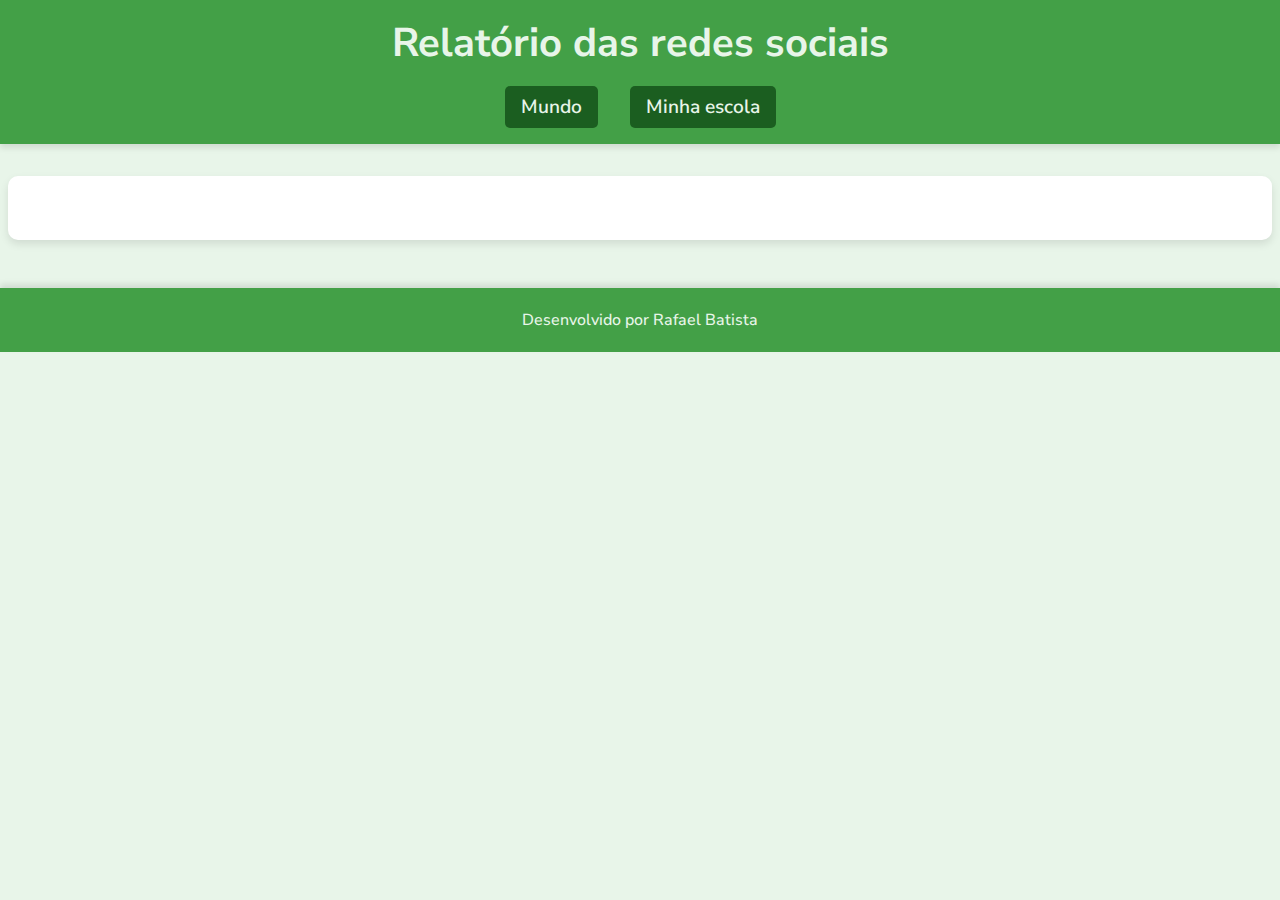
<file: index.html>
<!DOCTYPE html>
<html lang="pt-br">
<head>
    <meta charset="UTF-8">
    <meta name="viewport" content="width=device-width, initial-scale=1.0">
    <title>Redes Sociais - Mundo</title>
    <link rel="stylesheet" href="style.css">
    <script src="https://cdn.plot.ly/plotly-2.27.0.min.js" charset="utf-8"></script>
</head>
<body>
    <header>
        <h1>Relatório das redes sociais</h1>
        <nav>
            <a href="index.html">Mundo</a>
            <a href="minha-escola.html">Minha escola</a>
        </nav>
    </header>
    <main class="graficos-section">
        <section id="graficos-container" class="graficos-container">
            <!-- crie os gráficos/texto aqui -->
        </section>
    </main>
    <footer>
        <p>Desenvolvido por Rafael Batista</p>
    </footer>
    <script type="module" src="graficos/common.js"></script>
    <script type="module" src="graficos/informacoesGlobais.js"></script>
    <script type="module" src="graficos/quantidadeUsuarios.js"></script>
    <script type="module" src="graficos/redesFavoritasMundo.js"></script>
</body>
</html>
</file>
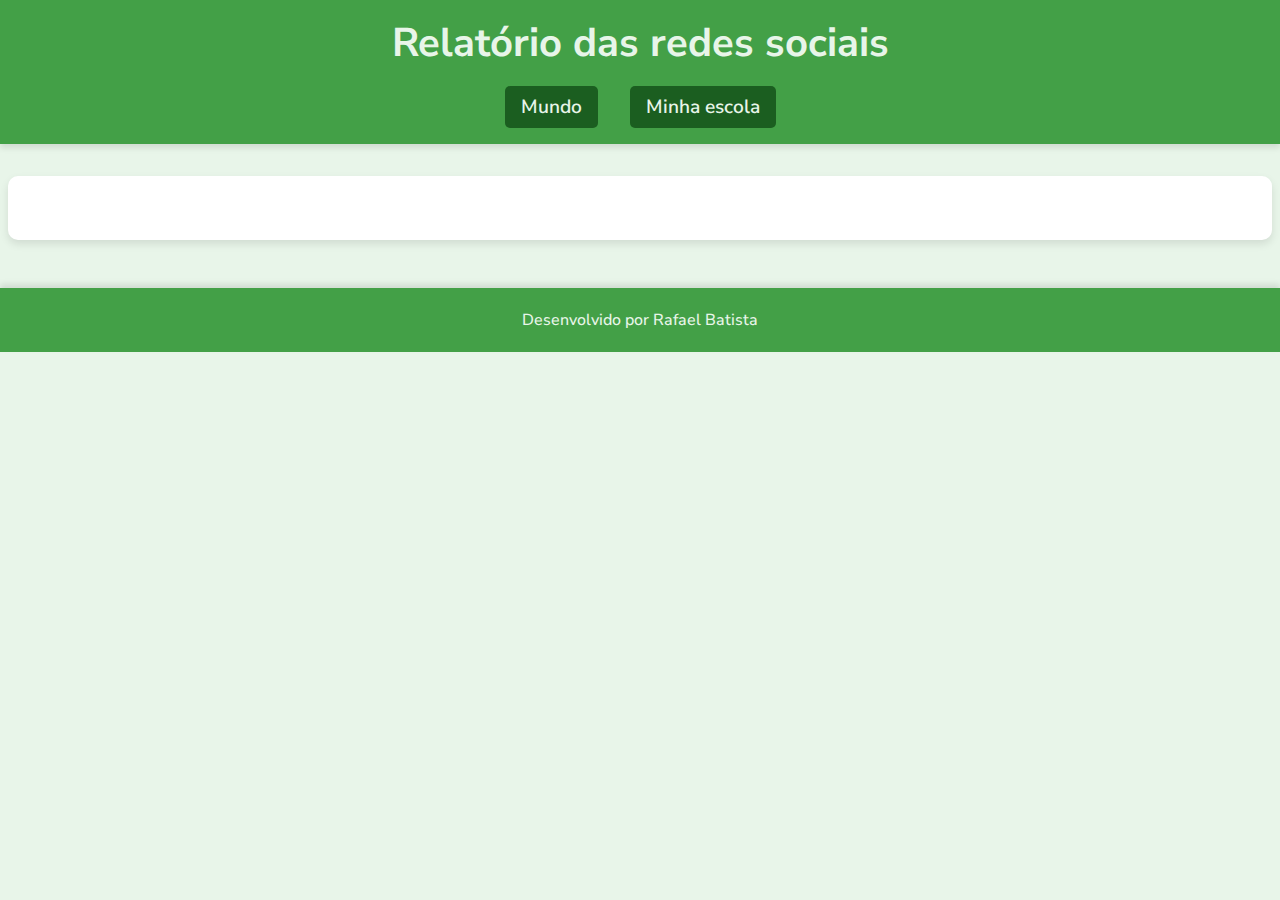
<file: minha-escola.html>
<!DOCTYPE html>
<html lang="pt-br">
<head>
    <meta charset="UTF-8">
    <meta name="viewport" content="width=device-width, initial-scale=1.0">
    <title>Redes Sociais - Minha escola</title>
    <link rel="stylesheet" href="style.css">
    <script src="https://cdn.plot.ly/plotly-2.27.0.min.js" charset="utf-8"></script>
</head>
<body>
    <header>
        <h1>Relatório das redes sociais</h1>
        <nav>
            <a href="index.html">Mundo</a>
            <a href="minha-escola.html">Minha escola</a>
        </nav>
    </header>
    <main class="graficos-section">
        <section id="graficos-container" class="graficos-container">
            <!-- crie os gráficos/texto aqui -->
        </section>
    </main>
    <footer>
        <p>Desenvolvido por Rafael Batista</p>
    </footer>
    <script type="module" src="graficos/common.js"></script>
    <script type="module" src="graficos/redesSociaisMinhaEscola.js"></script>
</body>
</html>
</file>
<file: style.css>
@import url('https://fonts.googleapis.com/css2?family=Nunito+Sans:ital,opsz,wght@0,6..12,200..1000;1,6..12,200..1000&display=swap');

:root {
    --bg-color: #e8f5e9; /* Fundo claro esverdeado */
    --primary-color: #43a047; /* Verde vibrante para destaques */
    --secondary-color: #1b5e20; /* Verde escuro para contrastes */
    --text-color: #2e2e2e; /* Texto em cinza escuro */
    --font: "Nunito Sans", sans-serif;
}

body {
    background-color: var(--bg-color);
    color: var(--text-color);
    font-family: var(--font);
    margin: 0;
    padding: 0;
}

header {
    background-color: var(--primary-color);
    text-align: center;
    padding: 1rem;
    box-shadow: 0px 4px 6px rgba(0, 0, 0, 0.1);
}

h1 {
    font-size: 2.5rem;
    color: var(--bg-color);
    font-weight: 700;
    margin: 0;
}

nav {
    display: flex;
    justify-content: center;
    gap: 2rem;
    margin-top: 1rem;
}

nav a {
    text-decoration: none;
    color: var(--bg-color);
    font-size: 1.2rem;
    font-weight: 600;
    padding: 0.5rem 1rem;
    border-radius: 5px;
    background-color: var(--secondary-color);
    transition: transform 0.2s, background-color 0.2s;
}

nav a:hover {
    transform: scale(1.05);
    background-color: var(--primary-color);
}

.graficos-container {
    margin: 2rem auto;
    max-width: 1200px;
    padding: 2rem;
    background-color: #ffffff;
    border-radius: 10px;
    box-shadow: 0px 4px 8px rgba(0, 0, 0, 0.1);
}

.graficos-container__texto {
    font-size: 1.3rem;
    text-align: center;
    padding: 1.5rem;
    border: 2px solid var(--primary-color);
    border-radius: 5px;
    background-color: var(--bg-color);
    margin: 1rem 0;
}

span {
    font-weight: bold;
    color: var(--secondary-color);
}

footer {
    display: flex;
    align-items: center;
    justify-content: center;
    background-color: var(--primary-color);
    color: var(--bg-color);
    width: 100%;
    height: 4rem;
    margin-top: 3rem;
    font-size: 1rem;
    font-weight: 500;
    box-shadow: 0px -4px 6px rgba(0, 0, 0, 0.1);
}
</file>
